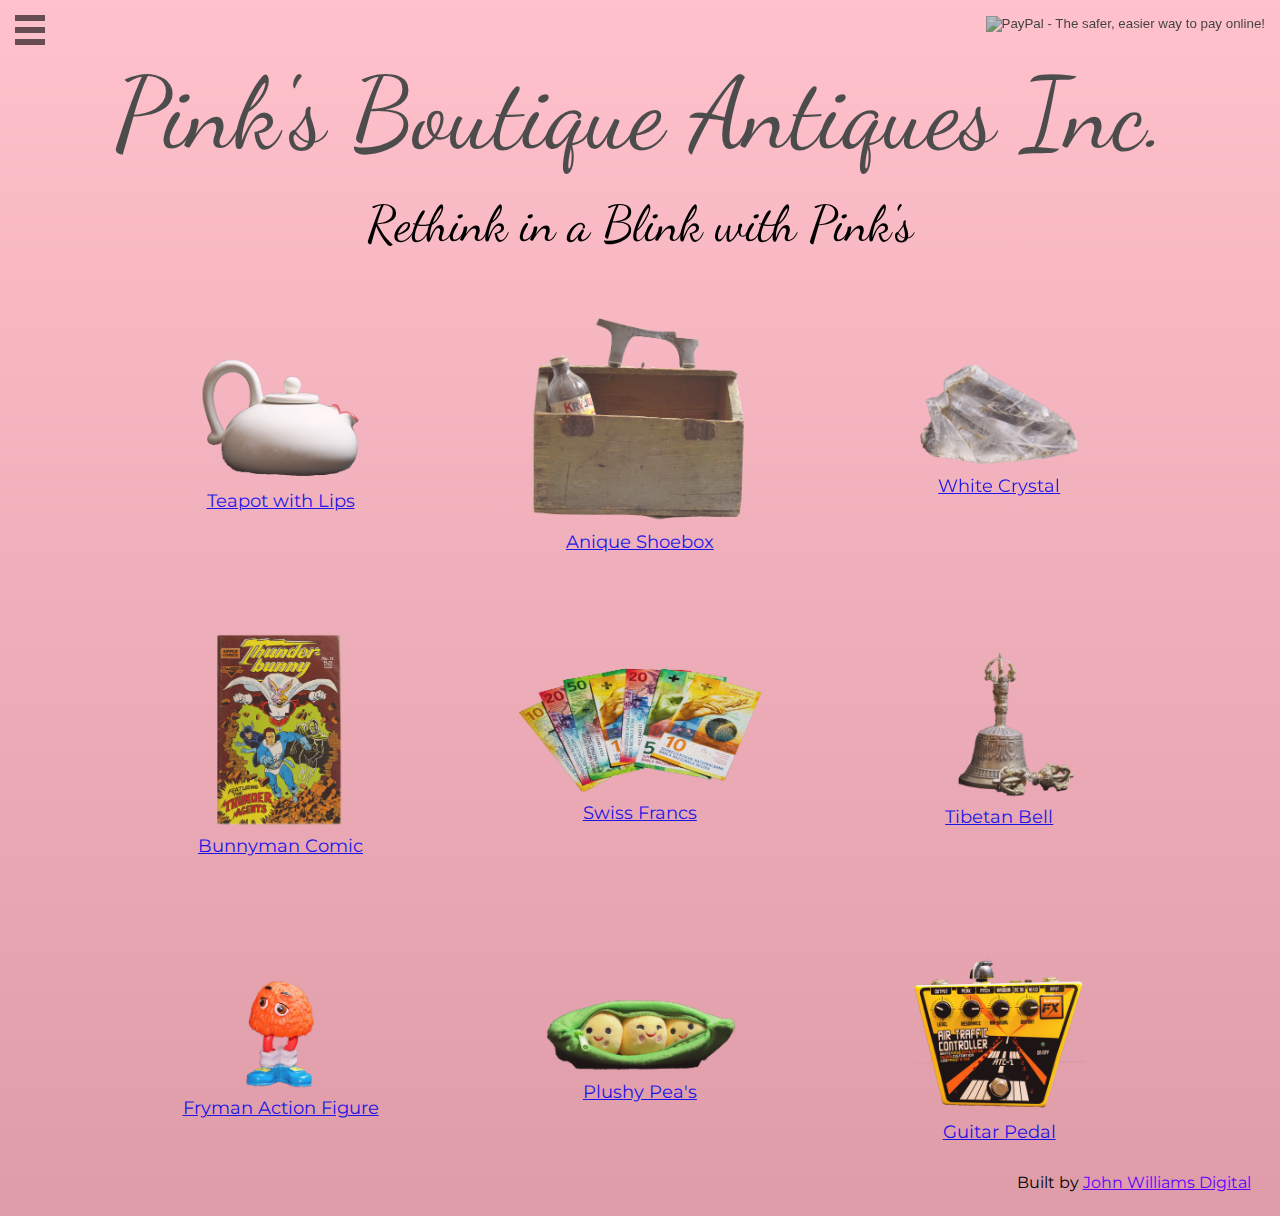
<file: index.html>
<!doctype html>


<html>



<!------------head------------>
	<head>
	
			<!--meta data-->
				<meta http-equiv="X-UA-Compatible" content="IE=EmulateIE9"><!--[if lt IE 9]><![endif]-->
				<meta charset="utf-8">
				<title>Pink's Boutique Antiques Inc. – Rethink in a Blink with Pink's</title>
				<meta name="title" content="Pink's Boutique Antiques Inc. – Rethink in a Blink with Pink's">
				<meta name="description" content="Pink's Boutique Antiques Inc. – Rethink in a Blink with Pink's<">
				<meta name="subject" content="Pink's Boutique Antiques Inc. – Rethink in a Blink with Pink's<">
		<meta name="robots" content="noindex, nofollow" />
		<meta name="robots" content="nofollow" />

				<meta name="author" content="John Williams Digital">
				<meta name="language" content="English">
				<meta name="viewport" content="width=device-width, initial-scale=1">	


				<!--style sheets-->
					<link rel="stylesheet" href="pinks.css">

				<!--fonts-->
					<link href="https://fonts.googleapis.com/css?family=Dancing+Script|Montserrat" rel="stylesheet">
	
	</head>







<!------------body------------>
	<body>




				

	<!------------nav------------>
				<ul class="navigation">
					<li class="nav-item"><a href="index.html">Home</a></li>
					<li class="nav-item"><a href="about.html">About</a></li>
					<li class="nav-item"><a href="https://www.pinterest.com">Pinterest</a></li>
					<li class="nav-item"><a href="contact.html">Contact</a></li>
				</ul>
				<input type="checkbox" id="nav-trigger" class="nav-trigger" />
				<label for="nav-trigger"></label>

				<div class="site-wrap"> <!--begin navigation wrap-->



	<!------------header------------>
		
			<!--Shopping Cart-->
				<form id="shoppingcart" target="paypal" action="https://www.paypal.com/cgi-bin/webscr" method="post">
					<input type="hidden" name="cmd" value="_cart">
					<input type="hidden" name="business" value="YEBDTZP6EQVJ8">
					<input type="hidden" name="display" value="1">
					<input type="image" id="cartimage"  src="http://jwdigital.tech/cart.png" border="0" name="submit" alt="PayPal - The safer, easier way to pay online!">
				</form>

				<h1><a href="index.html">Pink's Boutique Antiques Inc.</a></h1>

				<h2>Rethink in a Blink with Pink's</h2>



	<!------------grid------------>
		<main> <!--wrapper-->

			<div class="section group"> <!--BEGIN div class section group 1-->
					
					
					<!--item 1-->
							<div class="col span_1_of_3">

									<a class="nooutline" href="products/teapot/teapot.html">

										<img class="galimage" src="products/teapot/teapot-frontpage.png">

										<div class="galtitle">Teapot with Lips</div>




									</a>
							</div>







					<!--item 2-->
							<div class="col span_1_of_3">

									<a class="nooutline" href="products/shoebox/shoebox.html">

										<img class="galimage" src="products/shoebox/shoebox-frontpage.png">

										<div class="galtitle">Anique Shoebox</div>

									</a>
							</div>




					<!--item 3-->
							<div class="col span_1_of_3">

									<a class="nooutline" href="products/crystal/crystal.html">

										<img class="galimage" src="products/crystal/crystal-frontpage.png">

										<div class="galtitle" >White Crystal</div>

									</a>
							</div>

					
			</div> <!--END div class section group 1-->
		
		
		
	<div class="section group"> <!--BEGIN div class section group 2-->
					
				<!--item 4-->
						<div class="col span_1_of_3">

								<a class="nooutline" href="products/comic/comic.html">

									<img class="galimage" src="products/comic/comic-frontpage.png">

									<div class="galtitle" >Bunnyman Comic</div>

								</a>
						</div>
						
						
						
						
				<!--item 5-->
						<div class="col span_1_of_3">

								<a class="nooutline" href="products/francs/francs.html">

									<img class="galimage" src="products/francs/francs-frontpage.png">

									<div class="galtitle" >Swiss Francs</div>

								</a>
						</div>
						
						
						
				<!--item 6-->
						<div class="col span_1_of_3">

								<a class="nooutline" href="products/bell/bell.html">

									<img class="galimage" src="products/bell/bell-frontpage.png">

									<div class="galtitle" >Tibetan Bell</div>

								</a>
						</div>
					
				</div> <!--END div class section group 2-->
			
			
	<div class="section group"> <!--BEGIN div class section group 3-->
					
				<!--item 7-->
						<div class="col span_1_of_3">

								<a class="nooutline" href="products/fryman/fryman.html">

									<img class="galimage" src="products/fryman/fryman-frontpage.png">

									<div class="galtitle" >Fryman Action Figure</div>

								</a>
						</div>
						
						
						
						
				<!--item 8-->
						<div class="col span_1_of_3">

								<a class="nooutline" href="products/peas/peas.html">

									<img class="galimage" src="products/peas/peas-frontpage.png">

									<div class="galtitle" >Plushy Pea's</div>

								</a>
						</div>
						
						
						
				<!--item 9-->
						<div class="col span_1_of_3">

								<a class="nooutline" href="products/pedal/pedal.html">

									<img class="galimage" src="products/pedal/pedal-frontpage.png">

									<div class="galtitle" >Guitar Pedal</div>

								</a>
						</div>
					
				</div> <!--END div class section group 3-->					


				</main>



	<!------------footer------------>
			 <footer>Built by <a href="http://www.jwdigital.tech">John Williams Digital</a></footer>
			 
	
	</div><!--end navigation wrap-->
	</body>


</html>
</file>
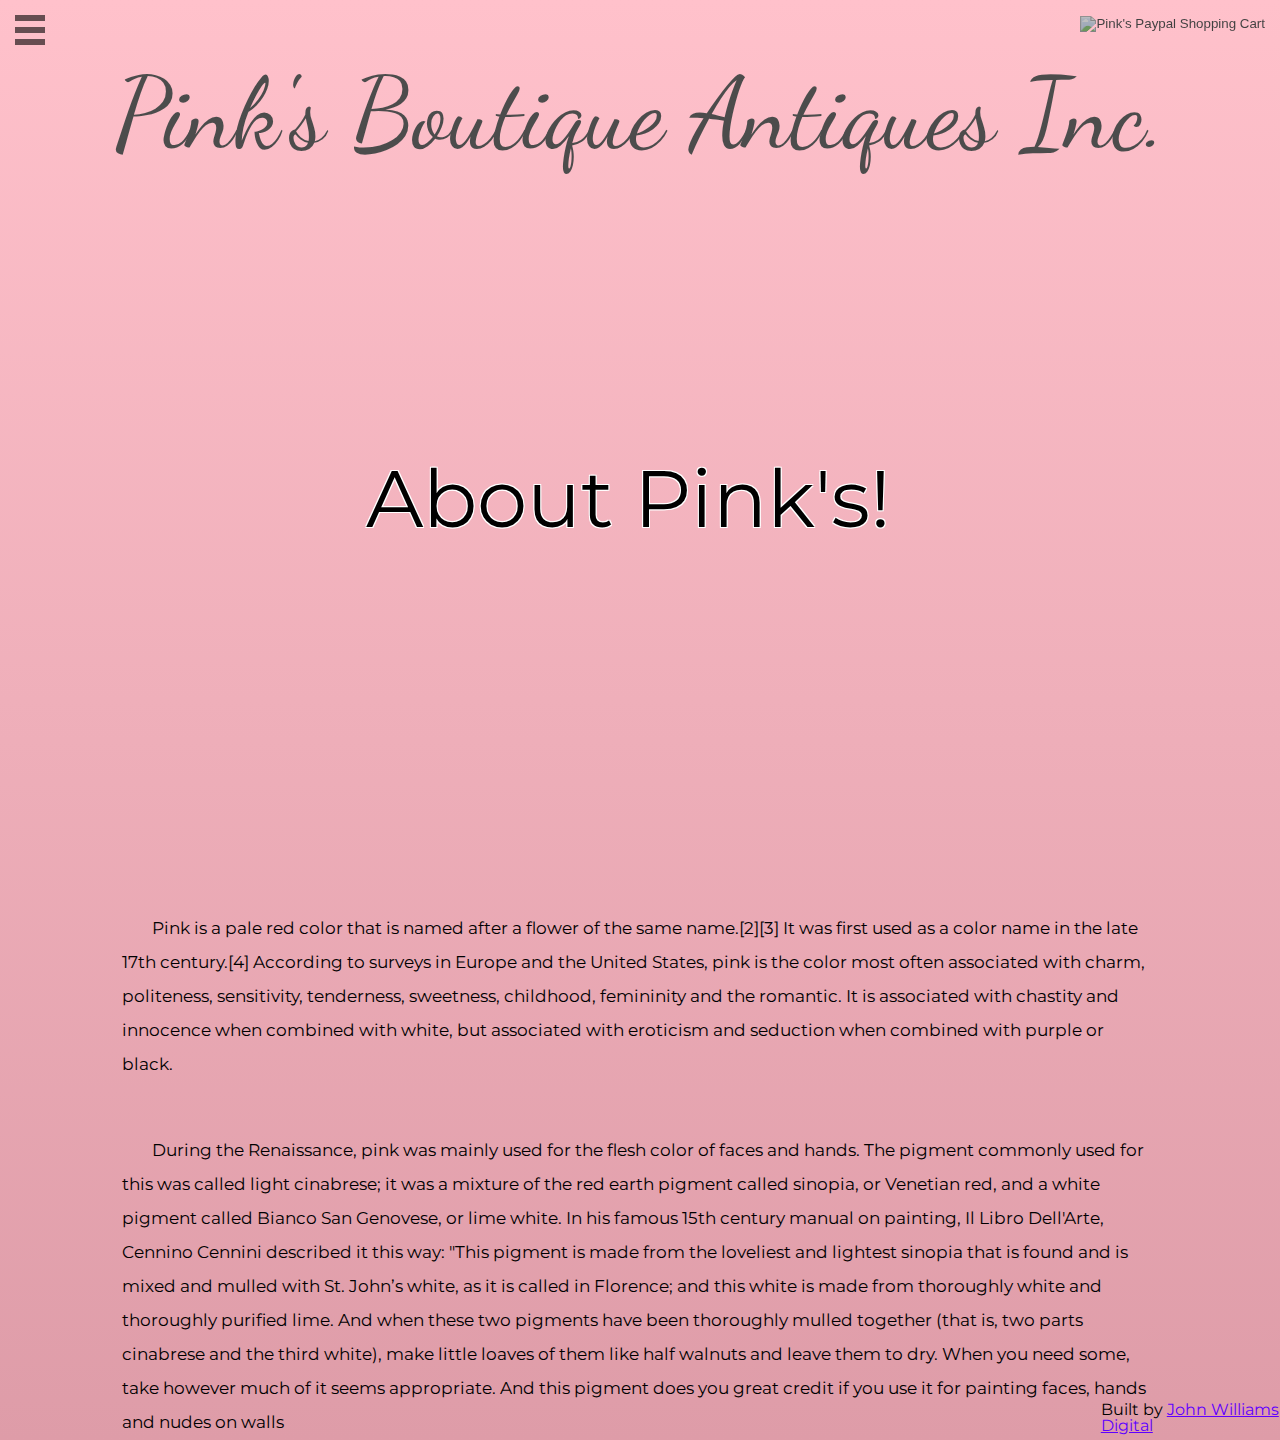
<file: about.html>
<!doctype html>
<html>



<!------------head------------>
	<head>
	
			<!--meta data-->
				<meta http-equiv="X-UA-Compatible" content="IE=EmulateIE9"><!--[if lt IE 9]><![endif]-->
				<meta charset="utf-8">
				<title>Pink's Boutique Antiques Inc. – About</title>
				<meta name="title" content="Pink's Boutique Antiques Inc. – About">
				<meta name="description" content="Pink's Boutique Antiques Inc. – About">
				<meta name="subject" content="Pink's Boutique Antiques Inc. – About">
			
				<meta name="robots" content="noindex, nofollow" />
				<meta name="robots" content="nofollow" />
		
				<meta name="author" content="John Williams Digital">
				<meta name="language" content="English">
				<meta name="viewport" content="width=device-width, initial-scale=1">	


				<!--style sheets-->
					<link type="text/css" rel="stylesheet" href="about.css"/>

				<!--fonts-->
					<link href="https://fonts.googleapis.com/css?family=Dancing+Script|Montserrat" rel="stylesheet"> 
		
</head>




<!------------body------------>
	<body>



				

	<!------------nav------------>
				<ul class="navigation">
					<li class="nav-item"><a href="index.html">Home</a></li>
					<li class="nav-item"><a href="about.html">About</a></li>
					<li class="nav-item"><a href="contact.html">Contact</a></li>
				</ul>
				<input type="checkbox" id="nav-trigger" class="nav-trigger" />
				<label for="nav-trigger"></label>

				<div class="site-wrap"> <!--begin navigation wrap-->

<div align="left" class="background"></div>


	<!------------header------------>
		
			<!--Shopping Cart-->
				<form id="shoppingcart" target="paypal" action="https://www.paypal.com/cgi-bin/webscr" method="post" >
					<input type="hidden" name="cmd" value="_cart">
					<input type="hidden" name="business" value="YEBDTZP6EQVJ8">
					<input type="hidden" name="display" value="1">
					<input type="image" id="cartimage" src="http://jwdigital.tech/cart.png" border="0" name="submit" alt="Pink's Paypal Shopping Cart">
				</form>
<h1><a href="index.html">Pink's Boutique Antiques Inc.</a></h1>

<!--content-->


<div class="background2">

		<h2 id="aboutheader">About Pink's!</h2>

</div>


		
	<main>	
			

	
		<div class="proddesc">

			<p>Pink is a pale red color that is named after a flower of the same name.[2][3] It was first used as a color name in the late 17th century.[4] According to surveys in Europe and the United States, pink is the color most often associated with charm, politeness, sensitivity, tenderness, sweetness, childhood, femininity and the romantic. It is associated with chastity and innocence when combined with white, but associated with eroticism and seduction when combined with purple or black.</p>
		
			<p style="margin-top:5%;">During the Renaissance, pink was mainly used for the flesh color of faces and hands. The pigment commonly used for this was called light cinabrese; it was a mixture of the red earth pigment called sinopia, or Venetian red, and a white pigment called Bianco San Genovese, or lime white. In his famous 15th century manual on painting, Il Libro Dell'Arte, Cennino Cennini described it this way: "This pigment is made from the loveliest and lightest sinopia that is found and is mixed and mulled with St. John’s white, as it is called in Florence; and this white is made from thoroughly white and thoroughly purified lime. And when these two pigments have been thoroughly mulled together (that is, two parts cinabrese and the third white), make little loaves of them like half walnuts and leave them to dry. When you need some, take however much of it seems appropriate. And this pigment does you great credit if you use it for painting faces, hands and nudes on walls</p>
			

		</div>

		
	</main>
		
		


<footer>Built by <a href="http://www.jwdigital.tech">John Williams Digital</a></footer>



</div><!--end navigation wrap-->


</body>
</html>
</file>
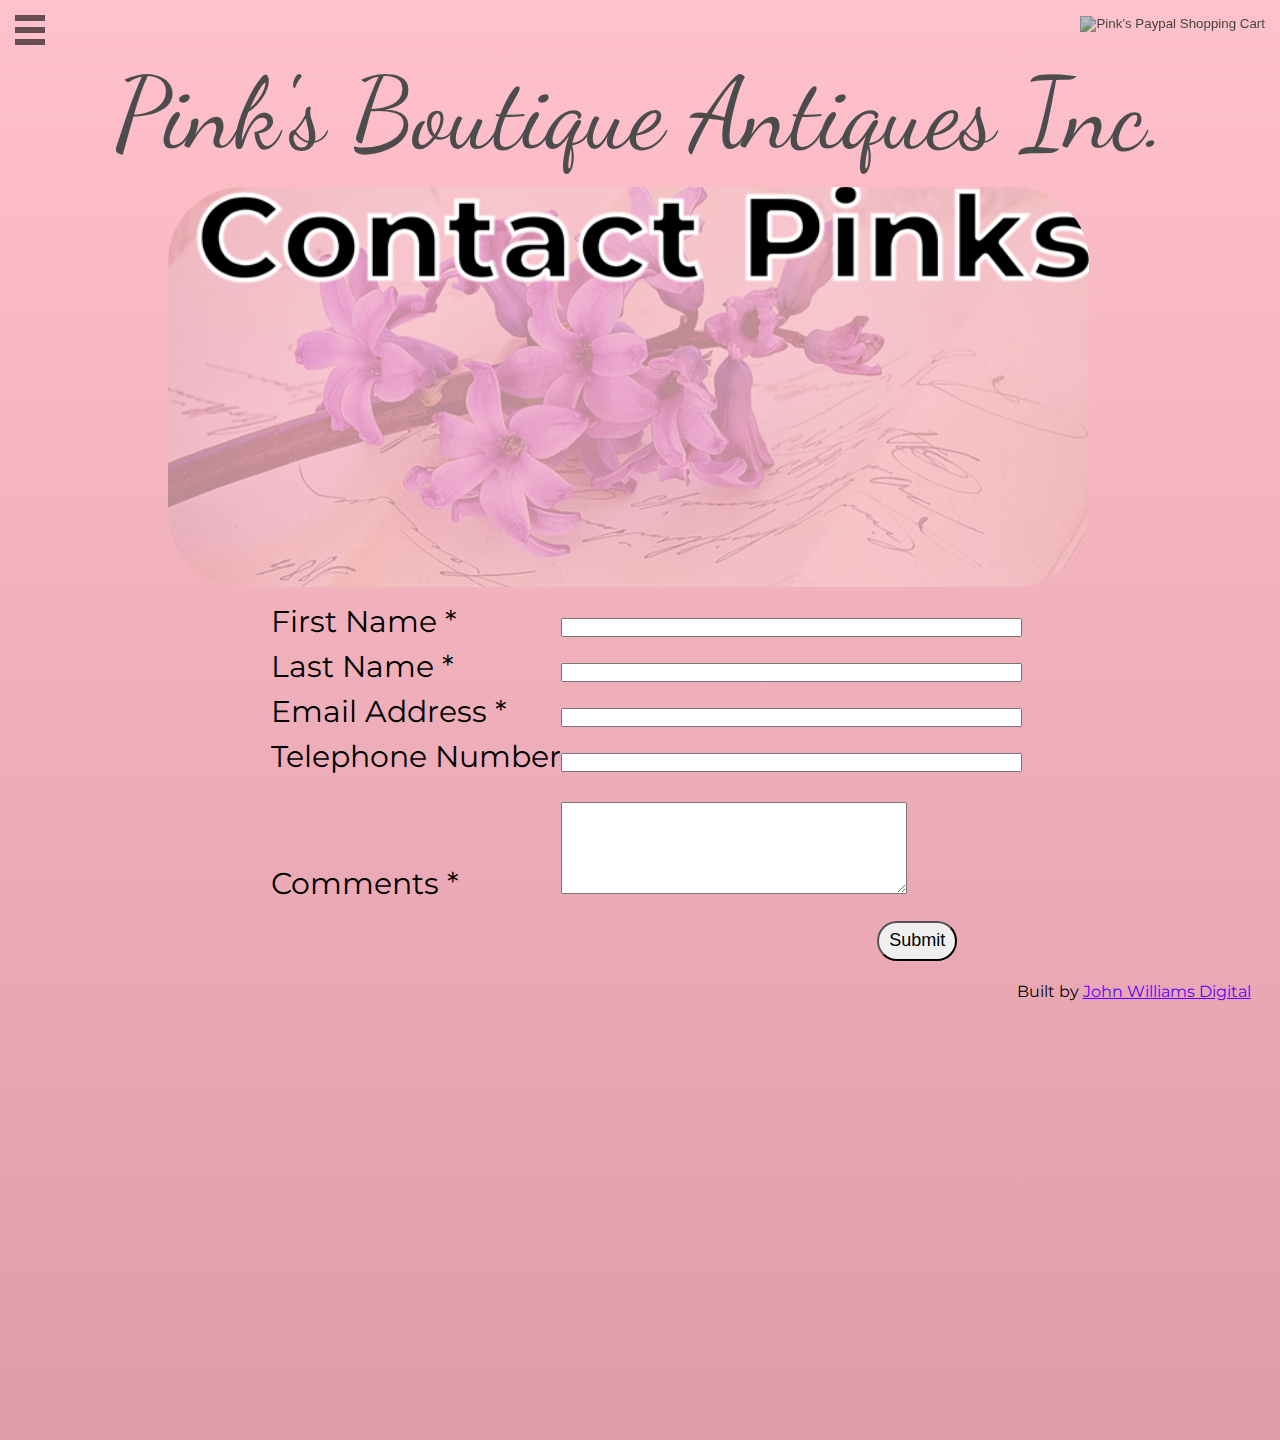
<file: contact.html>
<!doctype html>
<html>




<!------------head------------>
	<head>
	
			<!--meta data-->
				<meta http-equiv="X-UA-Compatible" content="IE=EmulateIE9"><!--[if lt IE 9]><![endif]-->
				<meta charset="utf-8">
				<title>Pink's Boutique Antiques Inc. – Rethink in a Blink with Pink's</title>
				<meta name="title" content="John Williams - Digital">
				<meta name="description" content="Pink's Boutique Antiques Inc. – Rethink in a Blink with Pink's<">
				<meta name="subject" content="Pink's Boutique Antiques Inc. – Rethink in a Blink with Pink's<">
		<meta name="robots" content="noindex, nofollow" />
		<meta name="robots" content="nofollow" />

				<meta name="author" content="John Williams Digital">
				<meta name="language" content="English">
				<meta name="viewport" content="width=device-width, initial-scale=1">	


				<!--style sheets-->
					<link type="text/css" rel="stylesheet" href="contact.css"/>

				<!--fonts-->
					<link href="https://fonts.googleapis.com/css?family=Dancing+Script|Montserrat" rel="stylesheet"> 
		
</head>




<!------------body------------>
	<body>



				

	<!------------nav------------>
				<ul class="navigation">
					<li class="nav-item"><a href="index.html">Home</a></li>
					<li class="nav-item"><a href="about.html">About</a></li>
					<li class="nav-item"><a href="contact.html">Contact</a></li>
				</ul>
				<input type="checkbox" id="nav-trigger" class="nav-trigger" />
				<label for="nav-trigger"></label>

				<div class="site-wrap"> <!--begin navigation wrap-->



	<!------------header------------>
		
			<!--Shopping Cart-->
				<form id="shoppingcart" target="paypal" action="https://www.paypal.com/cgi-bin/webscr" method="post" >
					<input type="hidden" name="cmd" value="_cart">
					<input type="hidden" name="business" value="YEBDTZP6EQVJ8">
					<input type="hidden" name="display" value="1">
					<input type="image" id="cartimage" src="http://jwdigital.tech/cart.png" border="0" name="submit" alt="Pink's Paypal Shopping Cart">
				</form>

<h1><a href="index.html">Pink's Boutique Antiques Inc.</a></h1>
<!--content-->


<div class="background2">

		<h2 id="aboutheader"><p>Contact Pink's!</p></h2>

</div>

<form id="contactform" name="htmlform" method="post" action="html_form_send.php">
<table>
</tr>
<tr>
 <td valign="top">
  <label for="first_name">First Name *</label>
 </td>
 <td valign="top">
  <input  type="text" name="first_name" maxlength="50" size="55">
 </td>
</tr>
 
<tr>
 <td valign="top">
  <label for="last_name">Last Name *</label>
 </td>
 <td valign="top">
  <input  type="text" name="last_name" maxlength="50" size="55" >
 </td>
</tr>
<tr>
 <td valign="top">
  <label for="email">Email Address *</label>
 </td>
 <td valign="top">
  <input  type="text" name="email" maxlength="80" size="55">
 </td>
 
</tr>
<tr>
 <td valign="top">
  <label for="telephone">Telephone Number</label>
 </td>
 <td valign="top">
  <input  type="text" name="telephone" maxlength="55" size="55">
 </td>
</tr>
<tr>
 <td valign="top">
  <label id="comments" for="comments">Comments *</label>
 </td>
 <td valign="top">
  <textarea  name="comments" maxlength="1000" size="55" rows="6"></textarea>
 </td>
 
</tr>
<tr>
 <td colspan="2" style="text-align:center">
  <input id="submit" type="submit" value="Submit">
 </td>
</tr>
</table>
</form>
		
<!--
	<main>	
			

	
 

 
		
	</main>
		
-->
		


<footer>Built by <a href="http://www.jwdigital.tech">John Williams Digital</a></footer>



</div><!--end navigation wrap-->


</body>
</html>
</file>
<file: pinks.css>
/* css reset code */

			html, body, div, span, applet, object, iframe,
			h1, h2, h3, h4, h5, h6, p, blockquote, pre,
			a, abbr, acronym, address, big, cite, code,
			del, dfn, em, img, ins, kbd, q, s, samp,
			small, strike, strong, sub, sup, tt, var,
			b, u, i, center,
			dl, dt, dd, ol, ul, li,
			fieldset, form, label, legend,
			table, caption, tbody, tfoot, thead, tr, th, td,
			article, aside, canvas, details, embed, 
			figure, figcaption, footer, header, hgroup, 
			menu, nav, output, ruby, section, summary,
			time, mark, audio, video {
				margin: 0;
				padding: 0;
				border: 0;
				font-size: 100%;
				font: inherit;
				vertical-align: baseline;
			}
			/* HTML5 display-role reset for older browsers */
			article, aside, details, figcaption, figure, 
			footer, header, hgroup, menu, nav, section {
				display: block;
			}
			body {
				line-height: 1;
			}
			ol, ul {
				list-style: none;
			}
			blockquote, q {
				quotes: none;
			}
			blockquote:before, blockquote:after,
			q:before, q:after {
				content: '';
				content: none;
			}
			table {
				border-collapse: collapse;
				border-spacing: 0;
			}



/*----------ANIMATIONS---------------------------------------------------------------------------------------------------------------------------------------------------------------------*/


		/* ANIMATION */
				@keyframes fadein {
					from {
						opacity: 0;
						}
					to {opacity: 1;}
					
					}



				@keyframes fadein2 {
					from {
						opacity: 0;
						}
					to {opacity: 0.9;}
					
					}



/*----------BODY---------------------------------------------------------------------------------------------------------------------------------------------------------------------*/


/* body */

	body {
 		background-color: black;
		font-family: 'Connie-Regular';
		
		/*    overflow-x:hidden;*/
		}
		
	
/*
		header {
			text-align: center;
		}
*/

			h1 {
				text-align: center;
				font-size: 100px;
				font-family: 'Dancing Script', cursive;		
				/*		margin-top: 1%;*/
				filter: invert(30%);
				}
				
			h1 a{
				text-decoration: none;
				color: black;
				
				}
				

			h1:hover{
			transition: 0.4s;
			-webkit-transform: scale(1.05);
			-ms-transform: scale(1.05);
			transform: scale(1.05);
			filter: invert(0%);		
			}


				h2 {
					text-align: center;
					font-family: 'Dancing Script', cursive;	
					font-size: 50px;
					margin-top: 3%;
					}


		nav {

		}


/*
		span {
			outline: none;
			text-decoration: none;
			}
*/


#shoppingcart {

position: fixed;
top: 15px;
right: 15px;
filter: invert(25%);
}

#cartimage:hover{
			transition: 0.4s;
			-webkit-transform: scale(1.05);
			-ms-transform: scale(1.05);
			transform: scale(1.05);
			filter: invert(0%);
			
    -webkit-filter: drop-shadow(2px 2px 2px black); /* webkit only 
                     assuming the content is written in black */
    filter: drop-shadow(2px 2px 2px black);              /* FF~35 */
    filter: drop-shadow(2px 2px 0 2px black);              /* MDN */	
}




/*----------GRID CONTENT---------------------------------------------------------------------------------------------------------------------------------------------------------------------*/


	main /*wrapper*/
		{
	margin-left: 5%;
	margin-right: 5%;
	}






		#content {
			-moz-column-count: 3;
			-webkit-column-count: 3;
			column-count:3;
			display:block;
			margin-top:50px;
			font-family: 'Montserrat', sans-serif;
			}






		.col img{
			width: 100%;
			max-width: 400px;
			display:block;
			margin-left: auto;
    		margin-right: auto;
			}
			
			
			

		.galtitle {
			display: block;
			text-align: center !important;
			margin: 0 10%;
			margin-top: 8px;
			font-size: 18px;
			font-family: 'Montserrat', sans-serif;
		}















/*---------------------GRID TEMPLATE------------------------------------------------------------------------------------*/



	/*  GRID TEMPLATE  */
			.section {
				clear: both;
				padding: 0px;
				margin: 0px;
			}

			/*  COLUMN SETUP  */
			.col {
				display: block;
				float:left;
				margin: 1% 0 1% 4%;
				opacity: 0.87;
				font-family: 'Montserrat', sans-serif;
				}
			
			
		.col:hover {
		opacity: 1;
			transition: 0.4s;
			-webkit-transform: scale(1.03);
			-ms-transform: scale(1.03);
			transform: scale(1.03);
		}


			
			.col:first-child { margin-left: 0; }

			/*  GROUPING  */
			.group:before,
			.group:after { content:""; display:table; }
			.group:after { clear:both;}
			.group { zoom:1; /* For IE 6/7 */ }


			/*  GRID OF THREE  */
			.span_3_of_3 { width: 100%; }
			.span_2_of_3 { width: 65.33%; }
			.span_1_of_3 { width: 30.66%; }






			/*  GO FULL WIDTH BELOW 700 PIXELS */
			@media only screen and (max-width: 700px) 
			
					{
					
						.col {
							margin: 1% 0 1% 0%; 
							}
							
							
						.span_3_of_3, .span_2_of_3, .span_1_of_3 { 
							width: 100%; 
							}
							
						h1 {
						font-size: 70px;
						margin-top: 10px;
						}
						
						h2 {
						font-size: 35px;
						margin-top: 35px;
						}
						
						
						.galtitle {
							font-size: 14px;
						}
						
						
						
						
					} /*end media query*/










/*---------------------navigation------------------------------------------------------------------------------------*/




/* Navigation Menu - Background */
.navigation {
  /* critical sizing and position styles */
  width: 100%;
/*  height: 100%;*/
  position: fixed;
  top: 0;
  right: 0;
/*  bottom: 0;*/
  left: 0;
  z-index: 0;
  
  /* non-critical appearance styles */
  list-style: none;
  background: #111;
  font-family: 'Montserrat', sans-serif;
}

/* Navigation Menu - List items */
.nav-item {
  /* non-critical appearance styles */
  width: 200px;
  border-top: 1px solid #111;
  border-bottom: 1px solid #000;
}

.nav-item a {
  /* non-critical appearance styles */
  display: block;
  padding: 1em;
  color: white;
  font-size: 1.2em;
  text-decoration: none;
font-weight: bold;
}

.nav-item a:hover {
  color: #000000;
background: rgba(255,255,255,1);
background: -moz-linear-gradient(left, rgba(255,255,255,1) 0%, rgba(246,246,246,0.78) 47%, rgba(237,237,237,0.54) 100%);
background: -webkit-gradient(left top, right top, color-stop(0%, rgba(255,255,255,1)), color-stop(47%, rgba(246,246,246,0.78)), color-stop(100%, rgba(237,237,237,0.54)));
background: -webkit-linear-gradient(left, rgba(255,255,255,1) 0%, rgba(246,246,246,0.78) 47%, rgba(237,237,237,0.54) 100%);
background: -o-linear-gradient(left, rgba(255,255,255,1) 0%, rgba(246,246,246,0.78) 47%, rgba(237,237,237,0.54) 100%);
background: -ms-linear-gradient(left, rgba(255,255,255,1) 0%, rgba(246,246,246,0.78) 47%, rgba(237,237,237,0.54) 100%);
background: linear-gradient(to right, rgba(255,255,255,1) 0%, rgba(246,246,246,0.78) 47%, rgba(237,237,237,0.54) 100%);
filter: progid:DXImageTransform.Microsoft.gradient( startColorstr='#ffffff', endColorstr='#ededed', GradientType=1 );
/*animation-duration: 2s;*/
transition-duration: 1s;
			transition: 0.4s;
			-webkit-transform: scale(1.03);
			-ms-transform: scale(1.03);
			transform: scale(1.03);
}

/* Site Wrapper - Everything that isn't navigation */
.site-wrap {
  /* Critical position and size styles */
  min-height: 100%;
  min-width: 100%;
/*  background-image: linear-gradient(rgba(255,220,255,1), rgba(222,156,168,1)); more contrast and purple version*/
  background-image: linear-gradient(rgba(255,193,203,1), rgba(222,156,168,1));
background-color: pink; 
  position: relative;
  top: 0;
  bottom: 100%;
  left: 0;
  z-index: 1;
  
  /* non-critical apperance styles */
  padding: 4em;
/*  background-image: linear-gradient(135deg, rgb(254,255,255) 0%,rgb(221,241,249) 35%,rgb(160,216,239) 100%);*/
  background-size: 200%;
}

/* Nav Trigger */
.nav-trigger {
  /* critical styles - hide the checkbox input */
  position: absolute;
  clip: rect(0, 0, 0, 0);
}

label[for="nav-trigger"] {
  /* critical positioning styles */
  position: fixed;
  left: 15px; top: 15px;
  z-index: 2;
  
  /* non-critical apperance styles */
  height: 30px;
  width: 30px;
  cursor: pointer;
  background-image: url("data:image/svg+xml;utf8,<svg xmlns='http://www.w3.org/2000/svg' xmlns:xlink='http://www.w3.org/1999/xlink' version='1.1' x='0px' y='0px' width='30px' height='30px' viewBox='0 0 30 30' enable-background='new 0 0 30 30' xml:space='preserve'><rect width='30' height='6'/><rect y='24' width='30' height='6'/><rect y='12' width='30' height='6'/></svg>");
  opacity : 0.6;
  background-size: contain;
}






label:hover{
  opacity : 1;
  			
/*
			-webkit-transform: scale(1.03);
			-ms-transform: scale(1.03);
			transform: scale(1.03);
*/
  transition: 1s;
  height: 31px;
  width: 31px;

}


/* Make the Magic Happen */
.nav-trigger + label, .site-wrap {
  transition: left 0.2s;
}

.nav-trigger:checked + label {
  left: 215px;
}

.nav-trigger:checked ~ .site-wrap {
  left: 200px;
  box-shadow: 0 0 5px 5px rgba(0,0,0,0.5);
}

body {
    /* Without this, the body has excess horizontal scroll when the menu is open */
  overflow-x: hidden;
}

/* Additional non-critical styles */

/*
h1, h3, p {
  max-width: 600px;
  margin: 0 auto 1em;
}
*/

code {
    padding: 2px;
    background: #ddd;
}

/* Micro reset */
*,*:before,*:after{-webkit-box-sizing:border-box;-moz-box-sizing:border-box;box-sizing:border-box;margin:0;padding:0;}
html, body { height: 100%; width: 100%;}







/*---------FOOTER----------------------------------------------------------------------------------------------------------------------------------------------------------------------*/

/* footer */

footer {
text-align: right;
float: right;
bottom: 0;
margin-top: 2%;
margin-right: -3%;
font-family: Montserrat;
}
		
		
footer a:visited{
color: purple;
}

footer a{
color:#5F00FF;
}

footer a:hover{
color: hotpink;
font-weight: bold;
}
			
		
/*-------------------------------------------------------------------------------------------------------------------------------------------------------------------------------*/


			
			
.nooutline{
	outline: none;
}
</file>
<file: about.css>
/* css reset code */

			html, body, div, span, applet, object, iframe,
			h1, h2, h3, h4, h5, h6, p, blockquote, pre,
			a, abbr, acronym, address, big, cite, code,
			del, dfn, em, img, ins, kbd, q, s, samp,
			small, strike, strong, sub, sup, tt, var,
			b, u, i, center,
			dl, dt, dd, ol, ul, li,
			fieldset, form, label, legend,
			table, caption, tbody, tfoot, thead, tr, th, td,
			article, aside, canvas, details, embed, 
			figure, figcaption, footer, header, hgroup, 
			menu, nav, output, ruby, section, summary,
			time, mark, audio, video {
				margin: 0;
				padding: 0;
				border: 0;
				font-size: 100%;
				font: inherit;
				vertical-align: baseline;
			}
			/* HTML5 display-role reset for older browsers */
			article, aside, details, figcaption, figure, 
			footer, header, hgroup, menu, nav, section {
				display: block;
			}
			body {
				line-height: 1;
			}
			ol, ul {
				list-style: none;
			}
			blockquote, q {
				quotes: none;
			}
			blockquote:before, blockquote:after,
			q:before, q:after {
				content: '';
				content: none;
			}
			table {
				border-collapse: collapse;
				border-spacing: 0;
			}
			
			
			
		h1 {
		text-align: center;
		font-size: 100px;
		font-family: 'Dancing Script', cursive;		
		/*		margin-top: 1%;*/
		filter: invert(30%);
		}

	h1 a{
		text-decoration: none;
		color: black;

		}


	h1:hover{
	transition: 0.4s;
	-webkit-transform: scale(1.05);
	-ms-transform: scale(1.05);
	transform: scale(1.05);
	filter: invert(0%);		
	}

.background {
    /* The image used */
    background-image: url("car.png");


position: absolute;

    /* Set a specific height */
    height: 150px;
	width: 150px;
	margin-left: 17%;
	margin-top: 31%;
    /* Create the parallax scrolling effect */
    background-attachment: fixed;
    background-position: center;
    background-repeat: no-repeat;
  background-size: 1500px auto;
	    border-radius:50%;
    -moz-border-radius:50%;
    -webkit-border-radius:50%;
}





.background2 {
    /* The image used */
    background-image: url("car2.png");

    /* Set a specific height */
    height: 400px;
	width: 80%;
	margin-left: 9%;
	margin-top: 2%;
    /* Create the parallax scrolling effect */
    background-attachment: fixed;
    background-position: center;
    background-repeat: no-repeat;
  background-size: 1500px auto;
}

h2 {
display: none;
}

#aboutheader {
color: black;
font-size: 90px;
text-align: center;
    text-shadow:
    -1px -1px 0 #FFFFFF,
    1px -1px 0 #FFFFFF,
    -1px 1px 0 #FFFFFF,
    1px 1px 0 #FFFFFF;  
}





#shoppingcart {

position: fixed;
top: 15px;
right: 15px;
filter: invert(25%);
}

#cartimage:hover{
			transition: 0.4s;
			-webkit-transform: scale(1.05);
			-ms-transform: scale(1.05);
			transform: scale(1.05);
			filter: invert(0%);
			
    -webkit-filter: drop-shadow(2px 2px 2px black); /* webkit only 
                     assuming the content is written in black */
    filter: drop-shadow(2px 2px 2px black);              /* FF~35 */
    filter: drop-shadow(2px 2px 0 2px black);              /* MDN */	
}




figure {
float: left;
margin-left: 5%;
display: inline-block;
}

figure img {
width: 90%;
height: auto;
margin-left: -12%;
}



main {
float: right;
margin-left: 25%;
margin-right: 15%;

position:absolute;

}





#cartbutton{
 position: sticky;
/*  margin: 0 auto;*/
margin-left:37%;
margin-top: 3%;
}




.addtocart:hover {
					transition: 0.3s;
/*
					-webkit-transform: scale(1.05);
					-ms-transform: scale(1.05);
					transform: scale(1.05);
*/
					filter: invert(100%);
					}


.proddesc {
margin-top: 5%;
text-indent: 30px;
line-height: 200%;
text-align: left;
font-size: 18px;
font-family: 'Montserrat', sans-serif;
}


body {
animation: fadein 2s forwards;
background-color: #FFC0CB;
bottom: 0;
width: 100%;
height: 160% !important;
}



.abouttxt p {
float: right;
margin-top: 20%;
font-size: 20px;
}

.aboutimg img {
float: left;
margin-top: 15%;
}







			@media only screen and (max-width: 1900px) 
			
					{


.background {
    /* The image used */
    background-image: url("car.png");


position: absolute;

    /* Set a specific height */
    height: 200px;
	width: 200px;
	margin-left: 9%;
	margin-top: 41%;


}

}

			/*  GO FULL WIDTH BELOW 1200 PIXELS */
			@media only screen and (max-width: 1300px) 
			
					{
					
					body {
						bottom: 0;
						width: 100%;
  						height: 160% !important;
						}
					
					main {
					display: block;
					position: relative;
					margin-left: 5%;
					margin-right: 5%;
					}
					
					figure{
						width: 100%;
						height: auto;
						margin-left: 0;
						margin-right: 5%;
						margin-bottom: 0;
						}

						h2 {
							display:block;
							color: black !important;
							font-family: 'Montserrat', sans-serif;
							font-size: 80px !important;
							text-align: center;
							margin-top: 32%;	
						}
						
						
						
						
						.background2 {
 
    background-image: none;

}
						
					
					#aboutheader {
					font-size: 45px;
					}
					
					
					figure img {
						width: 80%;
						height: auto;
						margin-left:10%;
						margin-right:10%;
						}
						
						

.background {
display: none;
}




/*
					.addtocart {
					margin-right: 40%;
					margin-left: 40%;
max-width: 5% !important;
					
					}
*/
					
					
/*
					
					#drop-shadow img {
					max-width: 5% !important;
					
					}
						
*/
							
					h2 {
					font-size: 37px;
					}

					.price {
					font-size: 18px;
					}

					.proddesc {
					font-size: 17px;
					}

					.abouttxt p {
					font-size: 18px;
					}			
					
					
		

					
					
/*
						.prodimg {
						height: 50%;
						width: auto;
						display: inline-block;
						}
*/
						
						
						
					} /*end media query*/






/*---------------------navigation------------------------------------------------------------------------------------*/




/* Navigation Menu - Background */
.navigation {
  /* critical sizing and position styles */
  width: 100%;
  height: 100%;
  position: fixed;
  top: 0;
  right: 0;
  bottom: 0;
  left: 0;
  z-index: 0;
  
  /* non-critical appearance styles */
  list-style: none;
  background: #111;
   font-family: 'Montserrat', sans-serif;
}

/* Navigation Menu - List items */
.nav-item {
  /* non-critical appearance styles */
  width: 200px;
  border-top: 1px solid #111;
  border-bottom: 1px solid #000;
}

.nav-item a {
  /* non-critical appearance styles */
  display: block;
  padding: 1em;
  color: white;
  font-size: 1.2em;
  text-decoration: none;
font-weight: bold;
}

.nav-item a:hover {
  color: #000000;
background: rgba(255,255,255,1);
background: -moz-linear-gradient(left, rgba(255,255,255,1) 0%, rgba(246,246,246,0.78) 47%, rgba(237,237,237,0.54) 100%);
background: -webkit-gradient(left top, right top, color-stop(0%, rgba(255,255,255,1)), color-stop(47%, rgba(246,246,246,0.78)), color-stop(100%, rgba(237,237,237,0.54)));
background: -webkit-linear-gradient(left, rgba(255,255,255,1) 0%, rgba(246,246,246,0.78) 47%, rgba(237,237,237,0.54) 100%);
background: -o-linear-gradient(left, rgba(255,255,255,1) 0%, rgba(246,246,246,0.78) 47%, rgba(237,237,237,0.54) 100%);
background: -ms-linear-gradient(left, rgba(255,255,255,1) 0%, rgba(246,246,246,0.78) 47%, rgba(237,237,237,0.54) 100%);
background: linear-gradient(to right, rgba(255,255,255,1) 0%, rgba(246,246,246,0.78) 47%, rgba(237,237,237,0.54) 100%);
filter: progid:DXImageTransform.Microsoft.gradient( startColorstr='#ffffff', endColorstr='#ededed', GradientType=1 );
/*animation-duration: 2s;*/
transition-duration: 1s;
			transition: 0.4s;
			-webkit-transform: scale(1.03);
			-ms-transform: scale(1.03);
			transform: scale(1.03);
}

/* Site Wrapper - Everything that isn't navigation */
.site-wrap {
  /* Critical position and size styles */
  min-height: 100%;
  min-width: 100%;
    background-image: linear-gradient(rgba(255,193,203,1), rgba(222,156,168,1));
  background-color: pink;
  position: relative;
  top: 0;
  bottom: 100%;
  left: 0;
  z-index: 1;
  
  /* non-critical apperance styles */
  padding: 4em;
/*  background-image: linear-gradient(135deg, rgb(254,255,255) 0%,rgb(221,241,249) 35%,rgb(160,216,239) 100%);*/
  background-size: 200%;
}

/* Nav Trigger */
.nav-trigger {
  /* critical styles - hide the checkbox input */
  position: absolute;
  clip: rect(0, 0, 0, 0);
}

label[for="nav-trigger"] {
  /* critical positioning styles */
  position: fixed;
  left: 15px; top: 15px;
  z-index: 2;
  
  /* non-critical apperance styles */
  height: 30px;
  width: 30px;
  cursor: pointer;
  background-image: url("data:image/svg+xml;utf8,<svg xmlns='http://www.w3.org/2000/svg' xmlns:xlink='http://www.w3.org/1999/xlink' version='1.1' x='0px' y='0px' width='30px' height='30px' viewBox='0 0 30 30' enable-background='new 0 0 30 30' xml:space='preserve'><rect width='30' height='6'/><rect y='24' width='30' height='6'/><rect y='12' width='30' height='6'/></svg>");
  opacity : 0.6;
  background-size: contain;
}






label:hover{
  opacity : 1;
  			
/*
			-webkit-transform: scale(1.03);
			-ms-transform: scale(1.03);
			transform: scale(1.03);
*/
  transition: 1s;
  height: 31px;
  width: 31px;

}


/* Make the Magic Happen */
.nav-trigger + label, .site-wrap {
  transition: left 0.2s;
}

.nav-trigger:checked + label {
  left: 215px;
}

.nav-trigger:checked ~ .site-wrap {
  left: 200px;
  box-shadow: 0 0 5px 5px rgba(0,0,0,0.5);
}

body {
    /* Without this, the body has excess horizontal scroll when the menu is open */
  overflow-x: hidden;
}

/* Additional non-critical styles */

/*
h1, h3, p {
  max-width: 600px;
  margin: 0 auto 1em;
}
*/

code {
    padding: 2px;
    background: #ddd;
}

/* Micro reset */
*,*:before,*:after{-webkit-box-sizing:border-box;-moz-box-sizing:border-box;box-sizing:border-box;margin:0;padding:0;}
html, body { height: 100%; width: 100%;}







/*---------FOOTER----------------------------------------------------------------------------------------------------------------------------------------------------------------------*/

/* footer */

footer {
bottom: 0;
margin-left: 81%;
margin-bottom: 0.5%;
font-family: Montserrat;
position:absolute;
}
	

footer a:visited{
color: purple;
}

footer a{
color:#5F00FF;
}

footer a:hover{
color: hotpink;
font-weight: bold;
}
			
	
	
		
		
/*-------------------------------------------------------------------------------------------------------------------------------------------------------------------------------*/
</file>
<file: contact.css>
/* css reset code */

			html, body, div, span, applet, object, iframe,
			h1, h2, h3, h4, h5, h6, p, blockquote, pre,
			a, abbr, acronym, address, big, cite, code,
			del, dfn, em, img, ins, kbd, q, s, samp,
			small, strike, strong, sub, sup, tt, var,
			b, u, i, center,
			dl, dt, dd, ol, ul, li,
			fieldset, form, label, legend,
			table, caption, tbody, tfoot, thead, tr, th, td,
			article, aside, canvas, details, embed, 
			figure, figcaption, footer, header, hgroup, 
			menu, nav, output, ruby, section, summary,
			time, mark, audio, video {
				margin: 0;
				padding: 0;
				border: 0;
				font-size: 100%;
				font: inherit;
				vertical-align: baseline;
			}
			/* HTML5 display-role reset for older browsers */
			article, aside, details, figcaption, figure, 
			footer, header, hgroup, menu, nav, section {
				display: block;
			}
			body {
				line-height: 1;
			}
			ol, ul {
				list-style: none;
			}
			blockquote, q {
				quotes: none;
			}
			blockquote:before, blockquote:after,
			q:before, q:after {
				content: '';
				content: none;
			}
			table {
				border-collapse: collapse;
				border-spacing: 0;
			}

	h1 {
		text-align: center;
		font-size: 100px;
		font-family: 'Dancing Script', cursive;		
		/*		margin-top: 1%;*/
		filter: invert(30%);
		}

	h1 a{
		text-decoration: none;
		color: black;

		}


	h1:hover{
	transition: 0.4s;
	-webkit-transform: scale(1.05);
	-ms-transform: scale(1.05);
	transform: scale(1.05);
	filter: invert(0%);		
	}

h2 {
display: none;
}

			
#contactform {
font-family: 'Montserrat', sans-serif;
font-size: 30px;
color: black;
width: 100%;
margin-top: 1%;
margin-left: 18%;
line-height: 1.5;
}

#comments {


}

textarea {
margin-top: 5%;
width: 75%;
}

#submit {
height: 40px;
width: 80px;
border-radius: 25px;
font-size: 18px;
margin-left: 72%;
margin-top: 2%;
}

.background2 {
    /* The image used */
    background-image: url("contact.png");
border-radius: 75px;
    /* Set a specific height */
    height: 400px;
	width: 80%;
	margin-left: 9%;
	margin-top: 2%;
    /* Create the parallax scrolling effect */
    background-attachment: fixed;
    background-position: center;
    background-repeat: no-repeat;
  background-size: 1500px auto;

}





#aboutheader {
color: white;
font-size: 90px;
text-align: center;
    text-shadow:
    -1px -1px 0 #000,
    1px -1px 0 #000,
    -1px 1px 0 #000,
    1px 1px 0 #000;  
}





#shoppingcart {

position: fixed;
top: 15px;
right: 15px;
filter: invert(25%);
}

#cartimage:hover{
			transition: 0.4s;
			-webkit-transform: scale(1.05);
			-ms-transform: scale(1.05);
			transform: scale(1.05);
			filter: invert(0%);
			
    -webkit-filter: drop-shadow(2px 2px 2px black); /* webkit only 
                     assuming the content is written in black */
    filter: drop-shadow(2px 2px 2px black);              /* FF~35 */
    filter: drop-shadow(2px 2px 0 2px black);              /* MDN */	
}




figure {
float: left;
margin-left: 5%;
display: inline-block;
}

figure img {
width: 90%;
height: auto;
margin-left: -12%;
}


	
	



main {
width: 100%;
position:absolute;
}





#cartbutton{
 position: sticky;
/*  margin: 0 auto;*/
margin-left:37%;
margin-top: 3%;
}




.addtocart:hover {
					transition: 0.3s;
/*
					-webkit-transform: scale(1.05);
					-ms-transform: scale(1.05);
					transform: scale(1.05);
*/
					filter: invert(100%);
					}


.proddesc {
margin-top: 5%;
text-indent: 30px;
line-height: 200%;
text-align: left;
font-size: 18px;
font-family: 'Montserrat', sans-serif;
}


body {
animation: fadein 2s forwards;
background-color: #FFC0CB;
bottom: 0;
width: 100%;
height: 160% !important;
}



.abouttxt p {
float: right;
margin-top: 20%;
font-size: 20px;
}

.aboutimg img {
float: left;
margin-top: 15%;
}




			/*  GO FULL WIDTH BELOW 1200 PIXELS */
			@media only screen and (max-width: 1200px) 
			
					{
					
					body {
						bottom: 0;
						width: 100%;
  						height: 160% !important;
						}
					
					main {
					display: block;
					position: relative;
					margin-left: 5%;
					margin-right: 5%;
					}
					
					figure{
						width: 100%;
						height: auto;
						margin-left: 0;
						margin-right: 5%;
						margin-bottom: 0;
						}


					
					#aboutheader {
					font-size: 45px;
					}
					
					
					figure img {
						width: 80%;
						height: auto;
						margin-left:10%;
						margin-right:10%;
						}
						
						

					.background {
					display: none;
					}




					.background2 {
						background-image:none;
					}



						h2 {
							display:block;
							color: black !important;
							font-family: 'Montserrat', sans-serif;
							font-size: 80px !important;
							text-align: center;
							margin-top: 32%;	
						}
						
/*
						h2 p {
						box-shadow: 25px 25px black !important;
						}
*/


/*
					.addtocart {
					margin-right: 40%;
					margin-left: 40%;
max-width: 5% !important;
					
					}
*/
					
					
/*
					
					#drop-shadow img {
					max-width: 5% !important;
					
					}
						
*/
							


					.price {
					font-size: 18px;
					}

					.proddesc {
					font-size: 17px;
					}

					.abouttxt p {
					font-size: 18px;
					}			
					
					table {
					width: 40% !important;
					font-size: 20px;
					}
					
					#contactform {
					left: 0;
					float: left;
					margin-left: 0;
					padding-left: 0;
					margin-top: 0;
					padding-top: 0;
					}
		

					
					
/*
						.prodimg {
						height: 50%;
						width: auto;
						display: inline-block;
						}
*/
						
						
						
					} /*end media query*/



			@media only screen and (max-width: 600px) 
			
					{

						h2 {
							font-size: 47px !important;
							margin-top: 55%;
							margin-bottom: 0;
							padding-bottom: 0;
						}
					}



/*---------------------navigation------------------------------------------------------------------------------------*/




/* Navigation Menu - Background */
.navigation {
  /* critical sizing and position styles */
  width: 100%;
  height: 100%;
  position: fixed;
  top: 0;
  right: 0;
  bottom: 0;
  left: 0;
  z-index: 0;
  
  /* non-critical appearance styles */
  list-style: none;
  background: #111;
   font-family: 'Montserrat', sans-serif;
}

/* Navigation Menu - List items */
.nav-item {
  /* non-critical appearance styles */
  width: 200px;
  border-top: 1px solid #111;
  border-bottom: 1px solid #000;
}

.nav-item a {
  /* non-critical appearance styles */
  display: block;
  padding: 1em;
  color: white;
  font-size: 1.2em;
  text-decoration: none;
font-weight: bold;
}

.nav-item a:hover {
  color: #000000;
background: rgba(255,255,255,1);
background: -moz-linear-gradient(left, rgba(255,255,255,1) 0%, rgba(246,246,246,0.78) 47%, rgba(237,237,237,0.54) 100%);
background: -webkit-gradient(left top, right top, color-stop(0%, rgba(255,255,255,1)), color-stop(47%, rgba(246,246,246,0.78)), color-stop(100%, rgba(237,237,237,0.54)));
background: -webkit-linear-gradient(left, rgba(255,255,255,1) 0%, rgba(246,246,246,0.78) 47%, rgba(237,237,237,0.54) 100%);
background: -o-linear-gradient(left, rgba(255,255,255,1) 0%, rgba(246,246,246,0.78) 47%, rgba(237,237,237,0.54) 100%);
background: -ms-linear-gradient(left, rgba(255,255,255,1) 0%, rgba(246,246,246,0.78) 47%, rgba(237,237,237,0.54) 100%);
background: linear-gradient(to right, rgba(255,255,255,1) 0%, rgba(246,246,246,0.78) 47%, rgba(237,237,237,0.54) 100%);
filter: progid:DXImageTransform.Microsoft.gradient( startColorstr='#ffffff', endColorstr='#ededed', GradientType=1 );
/*animation-duration: 2s;*/
transition-duration: 1s;
			transition: 0.4s;
			-webkit-transform: scale(1.03);
			-ms-transform: scale(1.03);
			transform: scale(1.03);
}

/* Site Wrapper - Everything that isn't navigation */
.site-wrap {
  /* Critical position and size styles */
  min-height: 100%;
  min-width: 100%;
    background-image: linear-gradient(rgba(255,193,203,1), rgba(222,156,168,1));
  background-color: pink; 
  position: relative;
  top: 0;
  bottom: 100%;
  left: 0;
  z-index: 1;
  
  /* non-critical apperance styles */
  padding: 4em;
/*  background-image: linear-gradient(135deg, rgb(254,255,255) 0%,rgb(221,241,249) 35%,rgb(160,216,239) 100%);*/
  background-size: 200%;
}

/* Nav Trigger */
.nav-trigger {
  /* critical styles - hide the checkbox input */
  position: absolute;
  clip: rect(0, 0, 0, 0);
}

label[for="nav-trigger"] {
  /* critical positioning styles */
  position: fixed;
  left: 15px; top: 15px;
  z-index: 2;
  
  /* non-critical apperance styles */
  height: 30px;
  width: 30px;
  cursor: pointer;
  background-image: url("data:image/svg+xml;utf8,<svg xmlns='http://www.w3.org/2000/svg' xmlns:xlink='http://www.w3.org/1999/xlink' version='1.1' x='0px' y='0px' width='30px' height='30px' viewBox='0 0 30 30' enable-background='new 0 0 30 30' xml:space='preserve'><rect width='30' height='6'/><rect y='24' width='30' height='6'/><rect y='12' width='30' height='6'/></svg>");
  opacity : 0.6;
  background-size: contain;
}






label:hover{
  opacity : 1;
  			
/*
			-webkit-transform: scale(1.03);
			-ms-transform: scale(1.03);
			transform: scale(1.03);
*/
  transition: 1s;
  height: 31px;
  width: 31px;

}


/* Make the Magic Happen */
.nav-trigger + label, .site-wrap {
  transition: left 0.2s;
}

.nav-trigger:checked + label {
  left: 215px;
}

.nav-trigger:checked ~ .site-wrap {
  left: 200px;
  box-shadow: 0 0 5px 5px rgba(0,0,0,0.5);
}

body {
    /* Without this, the body has excess horizontal scroll when the menu is open */
  overflow-x: hidden;
}

/* Additional non-critical styles */

/*
h1, h3, p {
  max-width: 600px;
  margin: 0 auto 1em;
}
*/

code {
    padding: 2px;
    background: #ddd;
}

/* Micro reset */
*,*:before,*:after{-webkit-box-sizing:border-box;-moz-box-sizing:border-box;box-sizing:border-box;margin:0;padding:0;}
html, body { height: 100%; width: 100%;}







/*---------FOOTER----------------------------------------------------------------------------------------------------------------------------------------------------------------------*/

/* footer */

footer {
text-align: right;
float: right;
bottom: 0;
margin-top: 2%;
margin-right: -3%;
font-family: Montserrat;
}
	

footer a:visited{
color: purple;
}

footer a{
color:#5F00FF;
}

footer a:hover{
color: hotpink;
font-weight: bold;
}
		
		
		
		
/*-------------------------------------------------------------------------------------------------------------------------------------------------------------------------------*/
</file>
